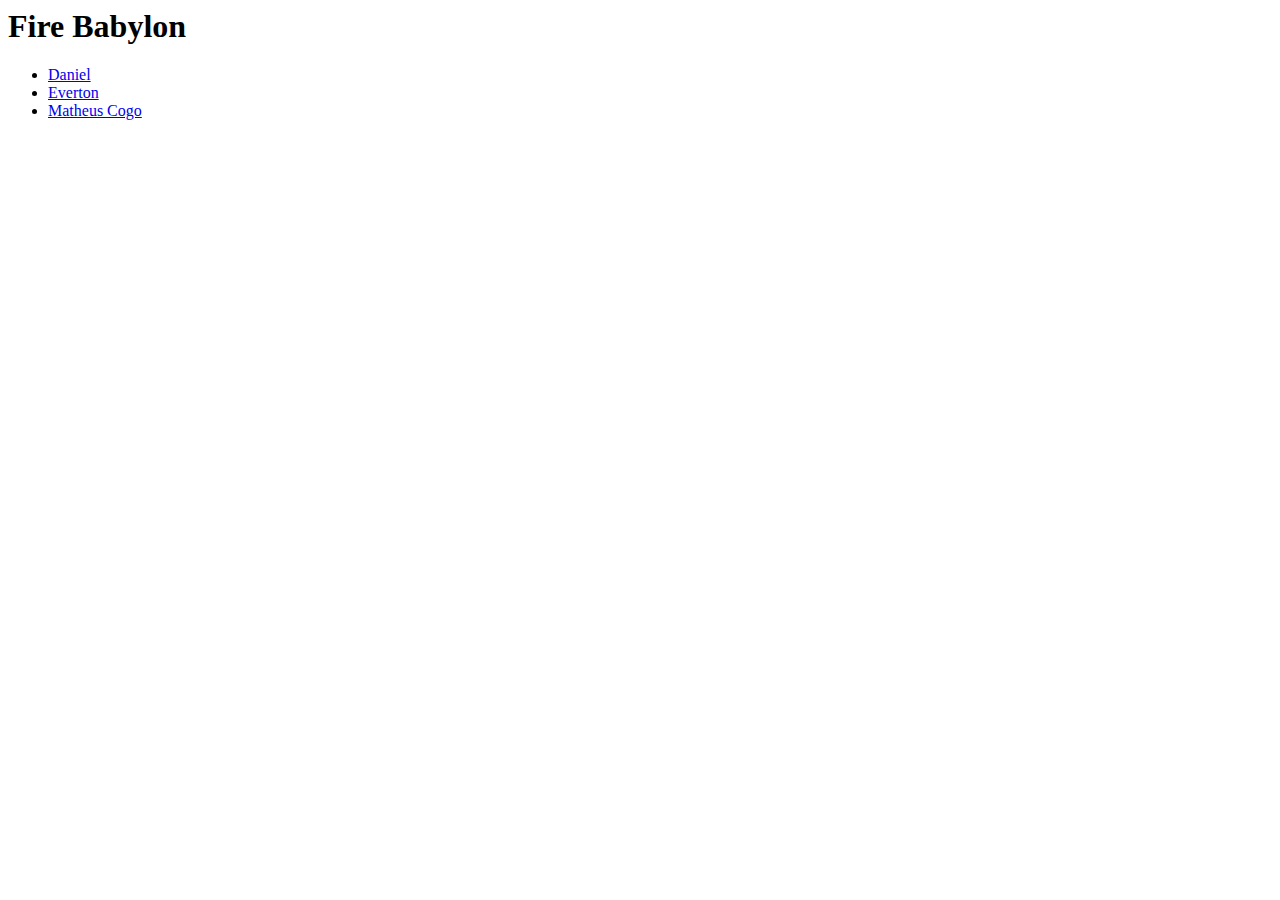
<file: index.html>
<html>
<head>
	<!-- Configurações e scripts-->
	<title>Fire Babylon</title>
</head>
<body>
	<h1>Fire Babylon</h1>
	<!-- Lista não ordenada-->
	<ul>
		<li><a href="daniel.html">Daniel</a></li>
		<li><a href="everton.html">Everton</a></li>
		<li><a href="salvo.html">Matheus Cogo<a/></li>
	</ul>
</body>
</html>
</file>
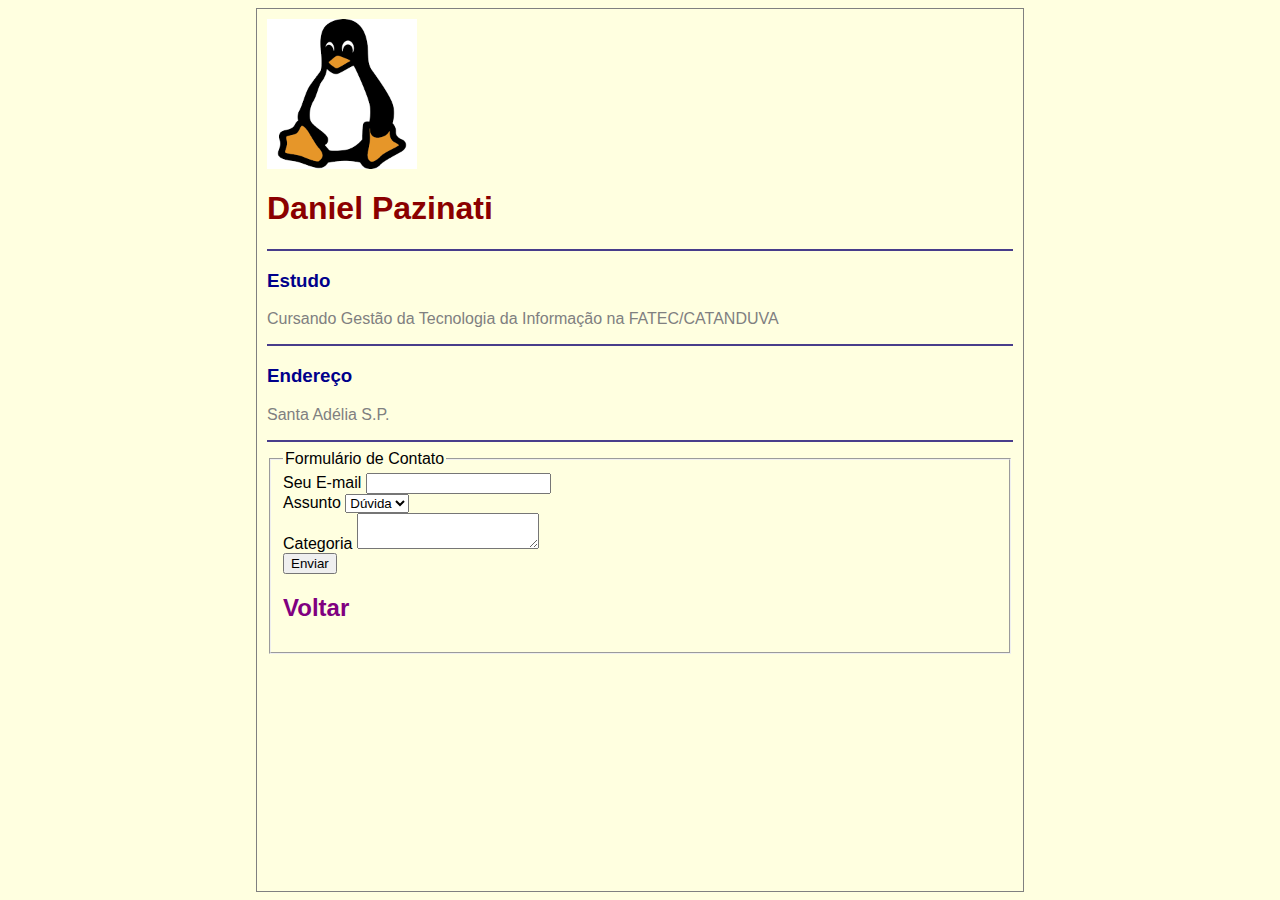
<file: daniel.html>
<html>
<head>
	<title>Daniel</title>

	<link rel="stylesheet" type="text/css" href="estilo.css">

</head>
<body>
	<img src="daniel.jpg" width="150px">
	<h1>Daniel Pazinati</h1>

	<hr><!--Passa uma linha na horizontal-->

	<h3>Estudo</h3>
	<p>Cursando Gestão da Tecnologia da Informação na FATEC/CATANDUVA</p>

	<hr>

	<h3>Endereço</h3>
	<p>Santa Adélia S.P.</p>

	<hr>
	
	<fieldset>
		<legend>Formulário de Contato</legend>

		<div>Seu E-mail <input type="text"></div>

		<div>
			Assunto
			<select>
				<option>Dúvida</option>
				<option>Outros</option>
			</select>
		</div>

		<div>
			Categoria
			<textarea></textarea>
		</div>

		<div>
			<button>Enviar</button>
		</div>

	
	<h2><a href="index.html">Voltar</a></h2>
</body>
</html>
</file>
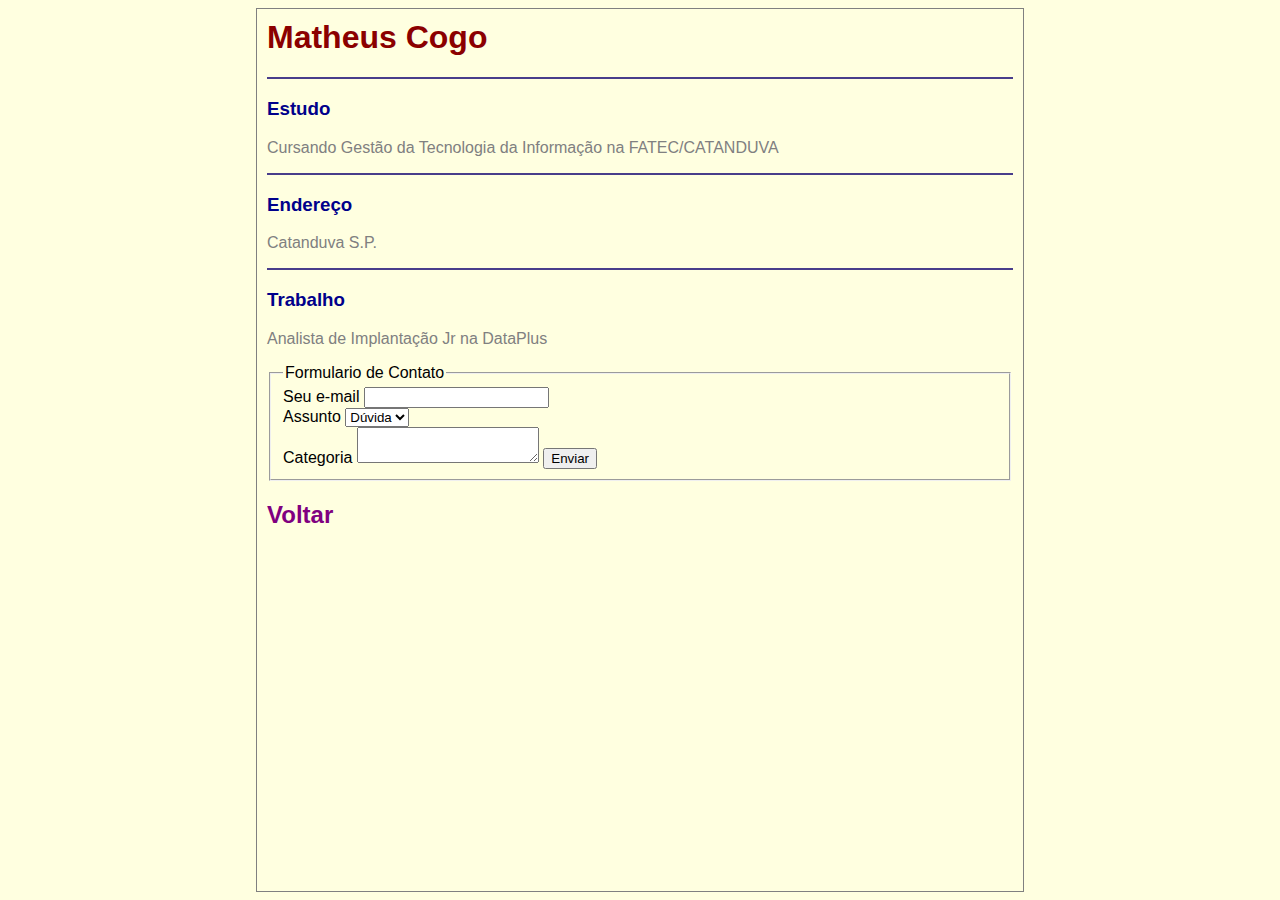
<file: salvo.html>
<html>
<head>
    <title>Matheus Cogo</title>
    <link rel="stylesheet" type="text/css" href="estilo.css">
</head>
<body>
    <h1>Matheus Cogo </h1>

 <hr><!--Passa uma linha na horizontal-->



<h3>Estudo</h3>

 <p>Cursando Gestão da Tecnologia da Informação na FATEC/CATANDUVA</p>



<hr>



<h3>Endereço</h3>

 <p>Catanduva S.P.</p>



<hr>

<h3>Trabalho</h3>
<p> Analista de Implantação Jr na DataPlus </p>

<fieldset>
<legend>Formulario de Contato</legend>

<div>Seu e-mail <input type= "text"></div>
<div>
    Assunto
    <Select>
        <option>Dúvida</option>
        <option>Outros</option>
    </Select>
</div>

</div>
     Categoria
     <textarea></textarea>
 </div>
</div>
     <button>Enviar</button>
     </div>

 </fieldset>

 <h2><a href="index.html">Voltar</a></h2>
</body>
</html>
</file>
<file: estilo.css>
hr{
	border: 1px solid darkslateblue;
}

h1{
	color: darkred;
}

h3{
	color: darkblue; /*altera cor do texto...*/
}

p{
	color: gray;
}

body{
	background-color: lightyellow; /*cor de fundo,pode inserir através de #*/
	margin-left: 20%; /*margem esquerda*/
	margin-right: 20%; /*margem direita*/
	border: 1px solid gray; /*borda*/
	padding: 10px 10px 10px 10px; /*espaçamento interno*/
	font-family: sans-serif; /**/
}

/*cor do link*/
a:link {
	color: purple;
	text-decoration: none;
}

/*link visitado*/
a:visited {
	color: red;
	text-decoration: none;
}

/*mouse sobre o link*/
a:hover {
	color: orange;
	text-decoration: none;
	font-size: 20px;
}

/*link selecionado*/
a:active {
	color: hotpink;
	text-decoration: none;
}
</file>
